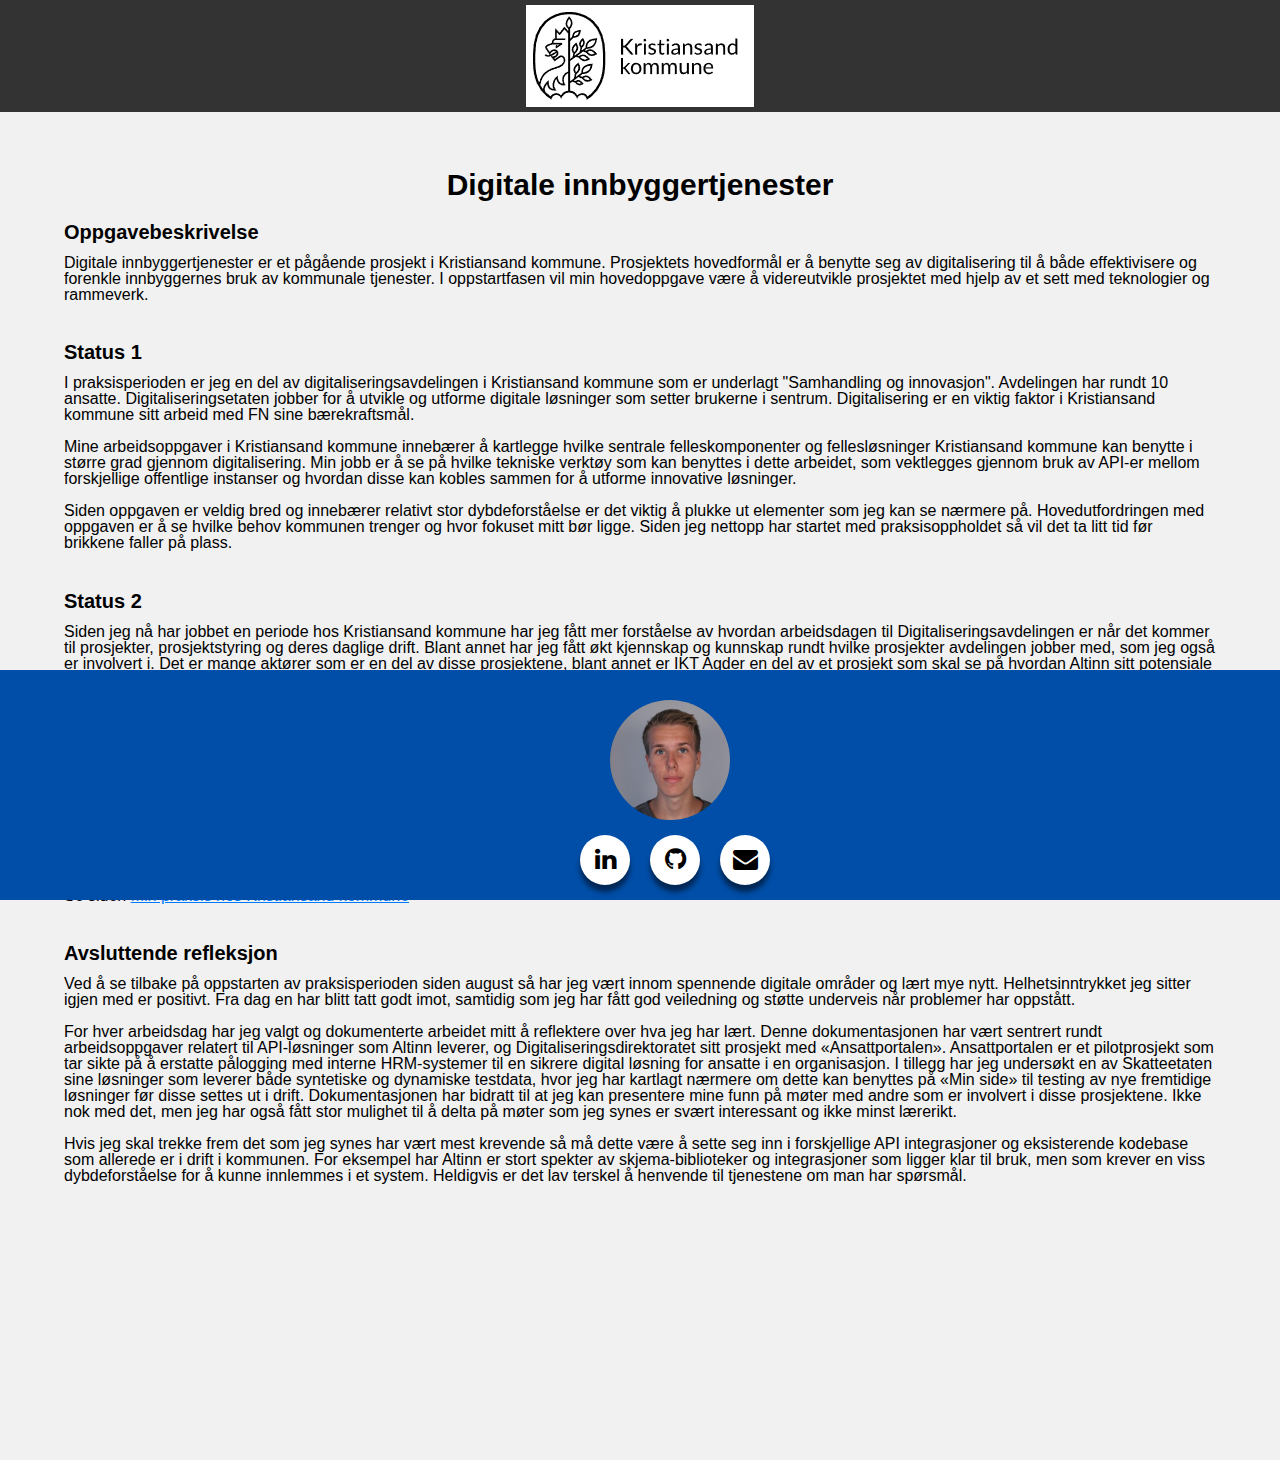
<file: index.html>
<!DOCTYPE html>
<html lang="en">
<head>
    <meta charset="UTF-8">
    <meta http-equiv="refresh" content="30">
    <meta name="viewport" content="width=device-width, initial-scale=1.0">
    <title>Praksisprosjekt - Eivind Hauge Halsnes</title>
    <link rel="stylesheet" type="text/css" href="styles.css">
    <link rel="stylesheet" href="https://cdnjs.cloudflare.com/ajax/libs/font-awesome/4.7.0/css/font-awesome.min.css"/>
</head>
<body>
    <header>
    <div class="logo">
    <a href="https://www.kristiansand.kommune.no/">
        <img src="images/logo-kristiansand.png" alt="Kommunevåpen Kristiansand kommune">   
    </a>
    </header>
    <main>
        <article>
            <h1>Digitale innbyggertjenester</h1>
            <h2>Oppgavebeskrivelse</h2>
            <p>Digitale innbyggertjenester er et pågående prosjekt i Kristiansand kommune. Prosjektets hovedformål er å benytte seg av digitalisering til å både effektivisere og forenkle innbyggernes bruk av kommunale tjenester. I oppstartfasen vil min hovedoppgave være å videreutvikle prosjektet med hjelp av et sett med teknologier og rammeverk.
            </p>
            <br>
            <h2>Status 1</h2>
            <p>I praksisperioden er jeg en del av digitaliseringsavdelingen i Kristiansand kommune som er underlagt "Samhandling og innovasjon". Avdelingen har rundt 10 ansatte. Digitaliseringsetaten jobber for å utvikle og utforme digitale løsninger som setter brukerne i sentrum. Digitalisering er en viktig faktor i Kristiansand kommune sitt arbeid med FN sine bærekraftsmål.</p>
            <p>Mine arbeidsoppgaver i Kristiansand kommune innebærer å kartlegge hvilke sentrale felleskomponenter og fellesløsninger Kristiansand kommune kan benytte i større grad gjennom digitalisering. Min jobb er å se på hvilke tekniske verktøy som kan benyttes i dette arbeidet, som vektlegges gjennom bruk av API-er mellom forskjellige offentlige instanser og hvordan disse kan kobles sammen for å utforme innovative løsninger.</p>
            <p>Siden oppgaven er veldig bred og innebærer relativt stor dybdeforståelse er det viktig å plukke ut elementer som jeg kan se nærmere på. Hovedutfordringen med oppgaven er å se hvilke behov kommunen trenger og hvor fokuset mitt bør ligge. Siden jeg nettopp har startet med praksisoppholdet så vil det ta litt tid før brikkene faller på plass.</p>
            <br>
            <h2>Status 2</h2>
            <p>Siden jeg nå har jobbet en periode hos Kristiansand kommune har jeg fått mer forståelse av hvordan arbeidsdagen til Digitaliseringsavdelingen er når det kommer til prosjekter, prosjektstyring og deres daglige drift. Blant annet har jeg fått økt kjennskap og kunnskap rundt hvilke prosjekter avdelingen jobber med, som jeg også er involvert i. Det er mange aktører som er en del av disse prosjektene, blant annet er IKT Agder en del av et prosjekt som skal se på hvordan Altinn sitt potensiale kan benyttes i større grad. I tillegg er det et pågående prosjekt med Norkart, Egde og Kartverket med navn «KartAi» som legger press på hvordan kart kan forbedres med bruk av kunstig intelligens. I sum viser disse prosjektene en stor kompleksitet og innebærer at flere fagsystemer kommuniserer på tvers av hverandre som vektlegges gjennom forbedret teknisk implementasjon. </p>
            <p>Ved å reflektere over status 1 ser jeg at min forretningsforståelse og kunnskap har økt i større grad enn siden jeg først startet praksisoppholdet. Mine arbeidsoppgaver er nå mer detaljertstyrt mot reelle brukerhistorier og jeg har fått mer kontroll på hvilke digitale verktøy kommunen ønsker å forbedre. I forhold til det tekniske aspektet har jeg lært mer om hvilke verktøy, fellesløsninger og rammeverk som finnes. Mitt bidrag har i hovedsak vært å undersøke hvilke tekniske verktøy og løsninger som finnes og om disse kan tas med i det videre arbeidet. Den største utfordringen i arbeidet pr. nå er å se på hvordan disse tjenestene kan knyttes sammen på en tilfredsstillende måte.</p>
            <br>
            <h2>Min praksis hos Kristiansand kommune</h2>
            <p>Se siden <a href="minpraksis.html">Min praksis hos Kristiansand kommune</a></p>
            <br>
            <h2>Avsluttende refleksjon</h2>
            <p>Ved å se tilbake på oppstarten av praksisperioden siden august så har jeg vært innom spennende digitale områder og lært mye nytt. Helhetsinntrykket jeg sitter igjen med er positivt. Fra dag en har blitt tatt godt imot, samtidig som jeg har fått god veiledning og støtte underveis når problemer har oppstått. </p>
            <p>For hver arbeidsdag har jeg valgt og dokumenterte arbeidet mitt å reflektere over hva jeg har lært. Denne dokumentasjonen har vært sentrert rundt arbeidsoppgaver relatert til API-løsninger som Altinn leverer, og Digitaliseringsdirektoratet sitt prosjekt med «Ansattportalen». Ansattportalen er et pilotprosjekt som tar sikte på å erstatte pålogging med interne HRM-systemer til en sikrere digital løsning for ansatte i en organisasjon. I tillegg har jeg undersøkt en av Skatteetaten sine løsninger som leverer både syntetiske og dynamiske testdata, hvor jeg har kartlagt nærmere om dette kan benyttes på «Min side» til testing av nye fremtidige løsninger før disse settes ut i drift. Dokumentasjonen har bidratt til at jeg kan presentere mine funn på møter med andre som er involvert i disse prosjektene. Ikke nok med det, men jeg har også fått stor mulighet til å delta på møter som jeg synes er svært interessant og ikke minst lærerikt.</p>
            <p>Hvis jeg skal trekke frem det som jeg synes har vært mest krevende så må dette være å sette seg inn i forskjellige API integrasjoner og eksisterende kodebase som allerede er i drift i kommunen. For eksempel har Altinn er stort spekter av skjema-biblioteker og integrasjoner som ligger klar til bruk, men som krever en viss dybdeforståelse for å kunne innlemmes i et system. Heldigvis er det lav terskel å henvende til tjenestene om man har spørsmål.</p>
        </article>
    </main>
    <footer>
<div class="main-footer sticky-bottom">
    <div class="footer-design">
        <img src="images/portrett-bilde.jpg" alt="Eivind Hauge Halsnes" width="120px" height="120px">
        <div class="contact-info">
            <ul>
                <li><a href="https://www.linkedin.com/in/eivind-hauge-halsnes-875542215/"><i class="fa fa-linkedin"></i></a></li>
                <li><a href="https://github.com/ehalsnes"><i class="fa fa-github"></i></a></li>
                <li><a href="mailto:eivindhha@uia.no"><i class="fa fa-envelope" aria-hidden="true"></i></a></li>
            </ul>
        </div>
    </div>
    </footer>
</body>
</html>
</file>
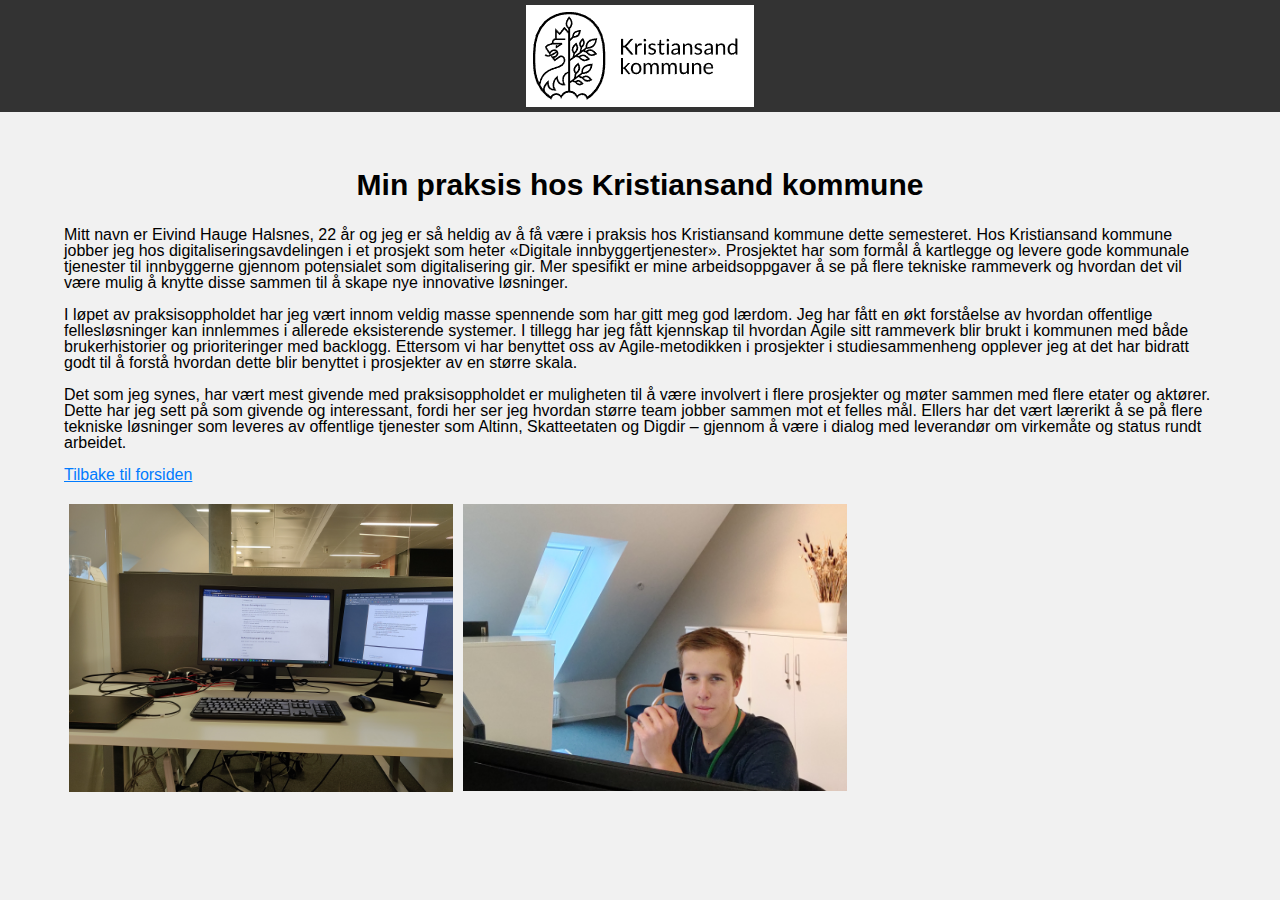
<file: minpraksis.html>
<!DOCTYPE html>
<html lang="en">
<head>
    <meta charset="UTF-8">
    <meta http-equiv="refresh" content="30">
    <meta name="viewport" content="width=device-width, initial-scale=1.0">
    <title>Praksisprosjekt - Eivind Hauge Halsnes</title>
    <link rel="stylesheet" type="text/css" href="styles.css">
    <link rel="stylesheet" href="https://cdnjs.cloudflare.com/ajax/libs/font-awesome/4.7.0/css/font-awesome.min.css"/>
</head>
<body>
    <header>
    <div class="logo">
    <a href="https://www.kristiansand.kommune.no/">
        <img src="images/logo-kristiansand.png" alt="Kommunevåpen Kristiansand kommune">
    </a>
    </div>
    </header>
    <main>
        <article>
            <h1>Min praksis hos Kristiansand kommune</h1>
            <p>
                Mitt navn er Eivind Hauge Halsnes, 22 år og jeg er så heldig av å få være i praksis hos Kristiansand kommune dette semesteret. Hos Kristiansand kommune jobber jeg hos digitaliseringsavdelingen i et prosjekt som heter «Digitale innbyggertjenester». Prosjektet har som formål å kartlegge og levere gode kommunale tjenester til innbyggerne gjennom potensialet som digitalisering gir. Mer spesifikt er mine arbeidsoppgaver å se på flere tekniske rammeverk og hvordan det vil være mulig å knytte disse sammen til å skape nye innovative løsninger.
            </p>
            <p>
                I løpet av praksisoppholdet har jeg vært innom veldig masse spennende som har gitt meg god lærdom. Jeg har fått en økt forståelse av hvordan offentlige fellesløsninger kan innlemmes i allerede eksisterende systemer. I tillegg har jeg fått kjennskap til hvordan Agile sitt rammeverk blir brukt i kommunen med både brukerhistorier og prioriteringer med backlogg. Ettersom vi har benyttet oss av Agile-metodikken i prosjekter i studiesammenheng opplever jeg at det har bidratt godt til å forstå hvordan dette blir benyttet i prosjekter av en større skala.
            </p>
            <p>
                Det som jeg synes, har vært mest givende med praksisoppholdet er muligheten til å være involvert i flere prosjekter og møter sammen med flere etater og aktører. Dette har jeg sett på som givende og interessant, fordi her ser jeg hvordan større team jobber sammen mot et felles mål. Ellers har det vært lærerikt å se på flere tekniske løsninger som leveres av offentlige tjenester som Altinn, Skatteetaten og Digdir – gjennom å være i dialog med leverandør om virkemåte og status rundt arbeidet.
            </p>
            <p><a href="index.html">Tilbake til forsiden</a></p>

        <div class="img-rows">
            <div class="img-arbeidsplass">
                <img src="images/arbeidsplass.jpg">
            </div>

            <div class="img-praksisplass">
                <img src="images/fra-praksisplass.jpg">
            </div> 
        </div>  
        </article>
    </main>
</body>
</html>
</file>
<file: styles.css>
body {
    margin: auto;
    font-family: 'Lato', sans-serif;
    font-size: 1.6rem;
    line-height: 11.5px;
    font-weight: 400;
    text-align: left;
    background-color: #f1f1f1;
    padding-bottom: 230px;
}
p {
    font-size: medium;
    justify-content: space-between;
    line-height: 16px;
    text-align: left;
}
h1 {
    font-size: 30px;
    line-height: 150%;
    text-align: center;
}
h2 {
    font-size: 20px;
}
main {
    width: 90vw;
    margin: 0 auto;
    padding: 30px 20px;
    text-align: left;
}
a {
    color: #007bff;
}
header {
    text-align: center;
    background-color: #333;
    color: #fff;
    padding: 5px;

}
footer {
    position: fixed;
    text-align: center;
    background-color: #004ea8;
    color: #fff;
    padding: 30px;
    bottom: 0;
    width: 100%;
}
.footer-design img{
    cursor: pointer;
    border-radius: 50%;
    box-shadow: rgb(0, 0) 10px 10px;
    align-content: center;
}

    .img-arbeidsplass img{
        float: left;
        width: 33.33%;
        padding: 5px;
        
    }
    
    .img-praksisplass img{
        float: left;
        width: 33.33%;
        padding: 5px;
        
    }  

ul {
    list-style-type: none;
    margin: 0;
    padding: 0;
  }

.contact-info ul {
    transform: translate(-50%, -50%);
    padding: 0;
    margin: 0;
    display: flex;
    align-items: center;
}
.contact-info ul li {
    list-style: none;
    margin: 0 10px;
}
.contact-info ul li .fa {
    color: #000000;
    font-size: 25px;
    line-height: 50px;
    transition: .5s;
}
.contact-info ul li .fa:hover {
    color: #ffffff;
}
.contact-info ul li a {
    display: block;
    margin: auto;
    width: 50px;
    height: 50px;
    border-radius: 50%;
    background-color: white;
    transition: 0.5s;
    transform: translate(0,0px);
    box-shadow: 0px 7px 5px rgba(0, 0, 0, 0.5);
}
.contact-info ul li a:hover {
    transform: rotate(0deg) skew(0deg) translate(0, -10px);
}
.contact-info ul li:nth-child(1) a:hover {
    background-color: #3b5999;
}
.contact-info ul li:nth-child(2) a:hover {
    background-color: #30363d;
}
.contact-info ul li:nth-child(3) a:hover {
    background-color: #cd201f;
}
.contact-info {
    display: flex;
    justify-content: center;
    flex-wrap: center;
    position: relative;
    top: 40px;
    left: 110px;
}
</file>
